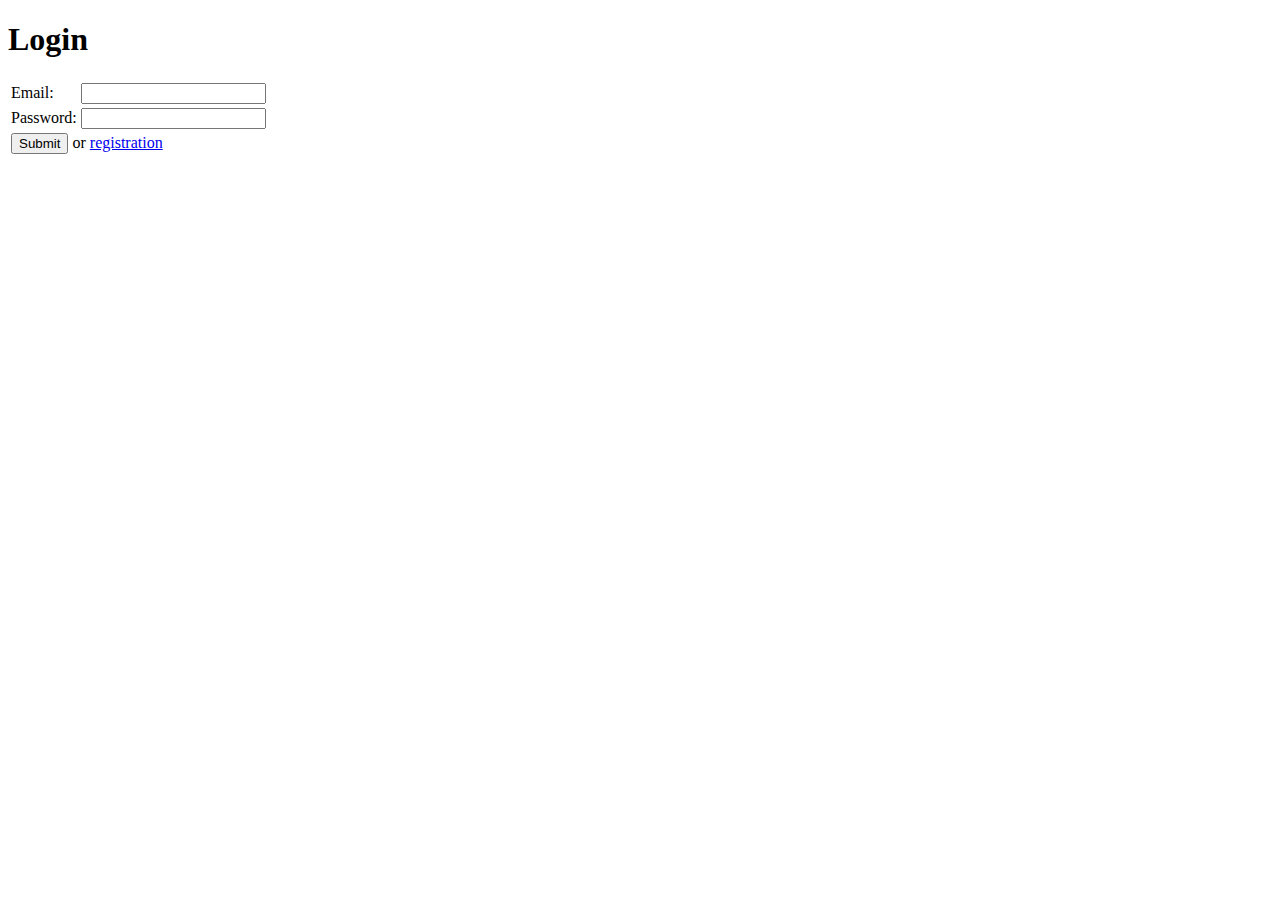
<file: src/main/resources/static/login.html>
<!DOCTYPE html>
<html lang="en">
<head>
    <title>To do list</title>
    <link rel="stylesheet" type="text/css" href="login.css">
    <script defer src="login.js"></script>
</head>
<body>

<h1>Login</h1>

<div id="errorLabel">Incorrect email or password.</div>
<div id="logoutLabel">You have been logged out successfully!</div>

<form action="/login.html" method='POST'>
    <table>
        <tr>
            <td><label for="email">Email:</label></td>
            <td><input type='text' id="email" name='email' value=''></td>
        </tr>
        <tr>
            <td><label for="password">Password:</label></td>
            <td><input type='password' id="password" name='password'/></td>
        </tr>
        <tr>
            <td colspan="2">
                <input name="submit" type="submit" value="Submit"/>
                <label for="registrationHref"> or </label>
                <a id="registrationHref" href="registration.html">registration</a>
            </td>
        </tr>
    </table>
</form>

</body>
</html>
</file>
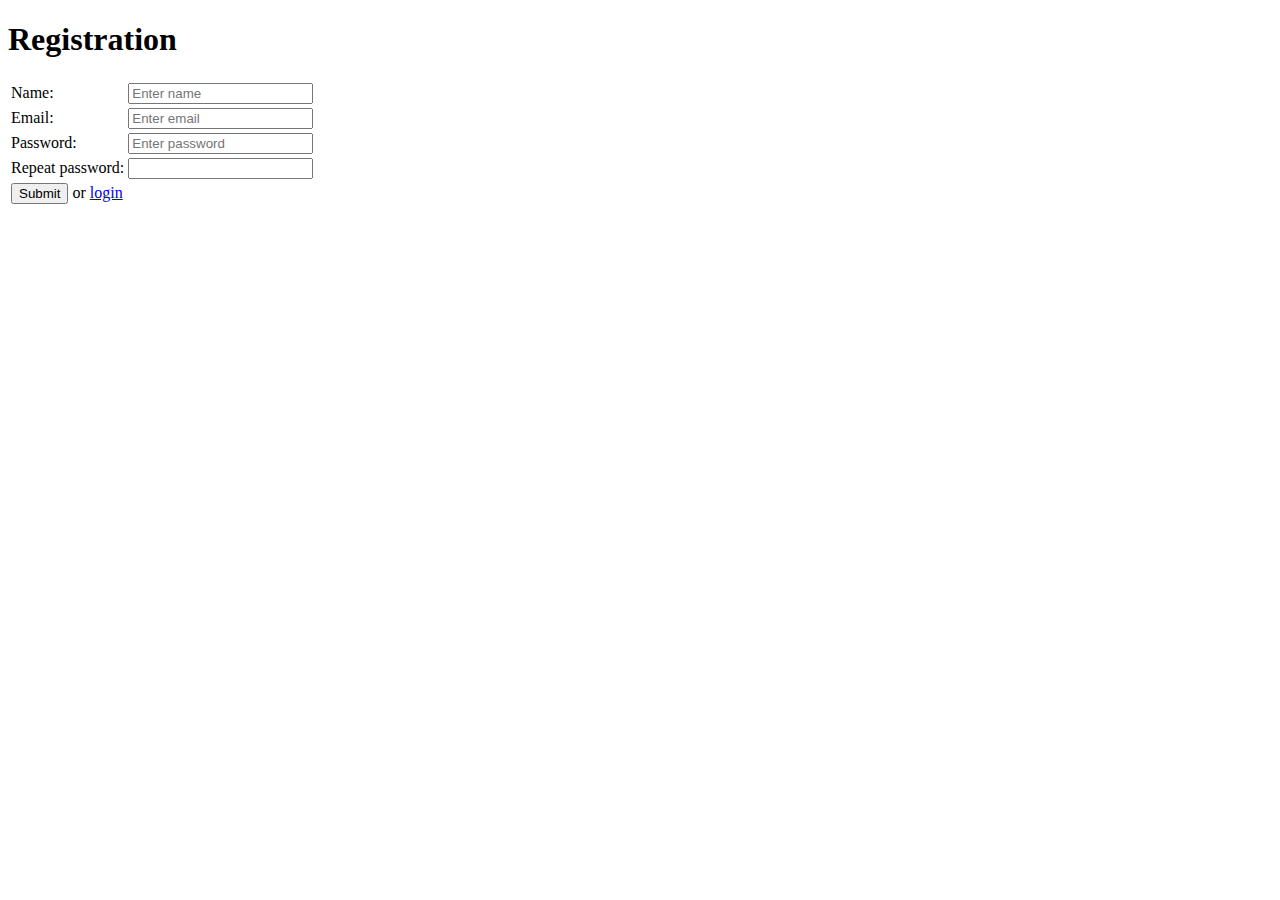
<file: src/main/resources/static/registration.html>
<!DOCTYPE html>
<html lang="en">
<head>
    <title>To do list</title>
    <script defer src="registration.js"></script>
</head>
<body>

<h1>Registration</h1>

<form onkeypress="return disableEnterKey(event)">
    <table>
        <tr>
            <td><label for="name">Name:</label></td>
            <td><input type="text" placeholder="Enter name" id="name" name="name" value="" required></td>
        </tr>

        <tr>
            <td><label for="email">Email:</label></td>
            <td><input type="text" placeholder="Enter email" id="email" name="email" value="" required></td>
            <!--    Someone already has that email.    -->
        </tr>

        <tr>
            <td><label for="password">Password:</label></td>
            <td><input type="password" placeholder="Enter password" id="password" name="password" required/></td>
        </tr>

        <tr>
            <td><label for="matchingPassword">Repeat password:</label></td>
            <td><input type="password" id="matchingPassword" name="matchingPassword" required/></td>
        </tr>

        <tr>
            <td colspan="2">
                <input name="submit" type="button" value="Submit" onclick="onSubmitClick()"/>

                <label for="loginHref"> or </label>
                <a id="loginHref" href="login.html">login</a>
            </td>
        </tr>
    </table>
</form>

</body>
</html>
</file>
<file: src/main/resources/static/login.css>
#errorLabel, #logoutLabel {
    display: none;
    font-weight: bold;
}

#errorLabel {
    color: red;
}

#logoutLabel {
    color: green;
}
</file>
